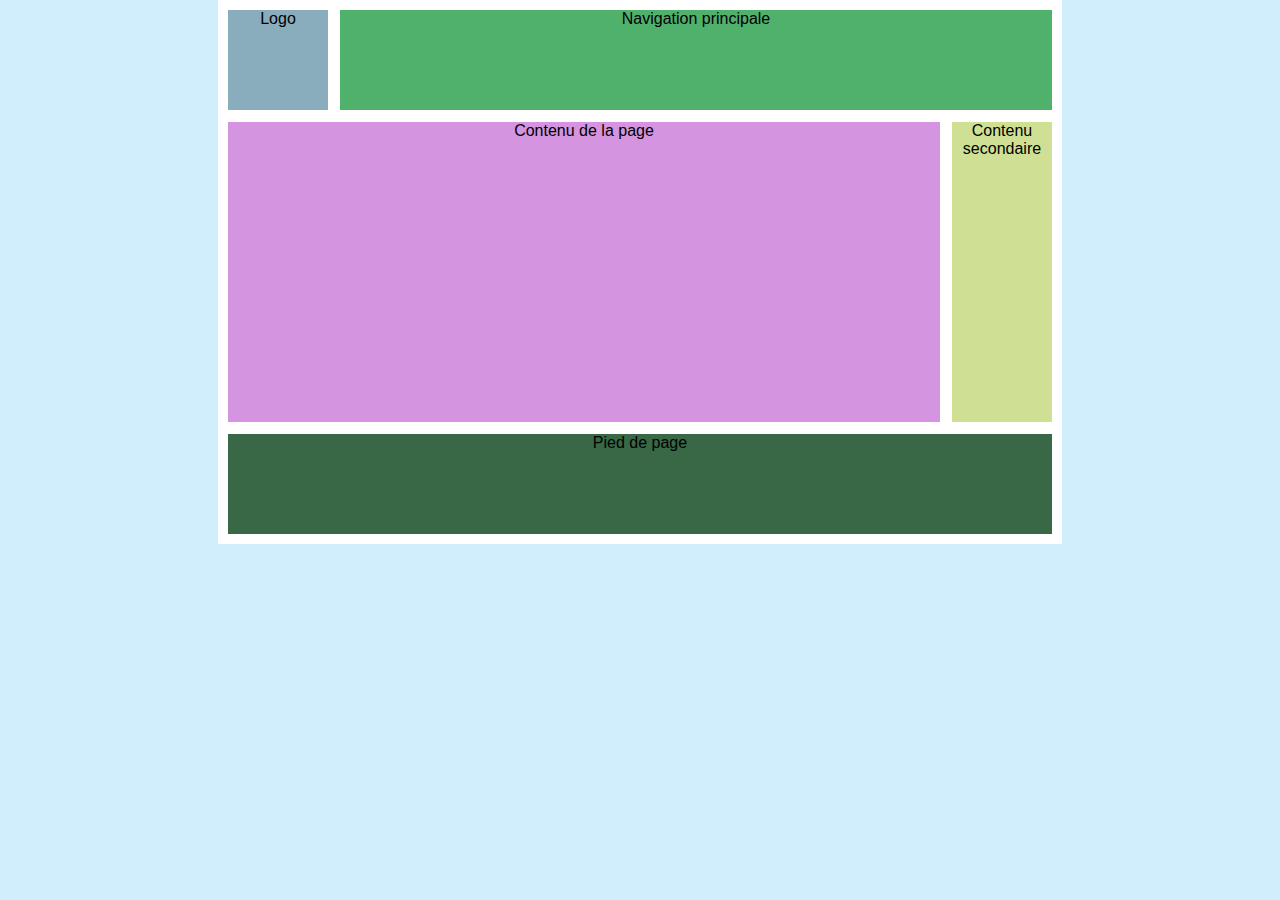
<file: index.html>
<!DOCTYPE html>
<html lang="en">
<head>
    <meta charset="UTF-8">
    <meta http-equiv="X-UA-Compatible" content="IE=edge">
    <meta name="viewport" content="width=device-width, initial-scale=1.0">
    <title>Grid - Exercice</title>
    <link rel="stylesheet" href="css/style.css">
</head>
<body>
    <div class="interface">
        <div class="logo"><p>Logo</p></div>
        <nav class="nav_principale"><p>Navigation principale</p></nav>
        <main><p>Contenu de la page</p></main>
        <aside><p>Contenu secondaire</p></aside>
        <footer>Pied de page</footer>
    </div>
</body>
</html>
</file>
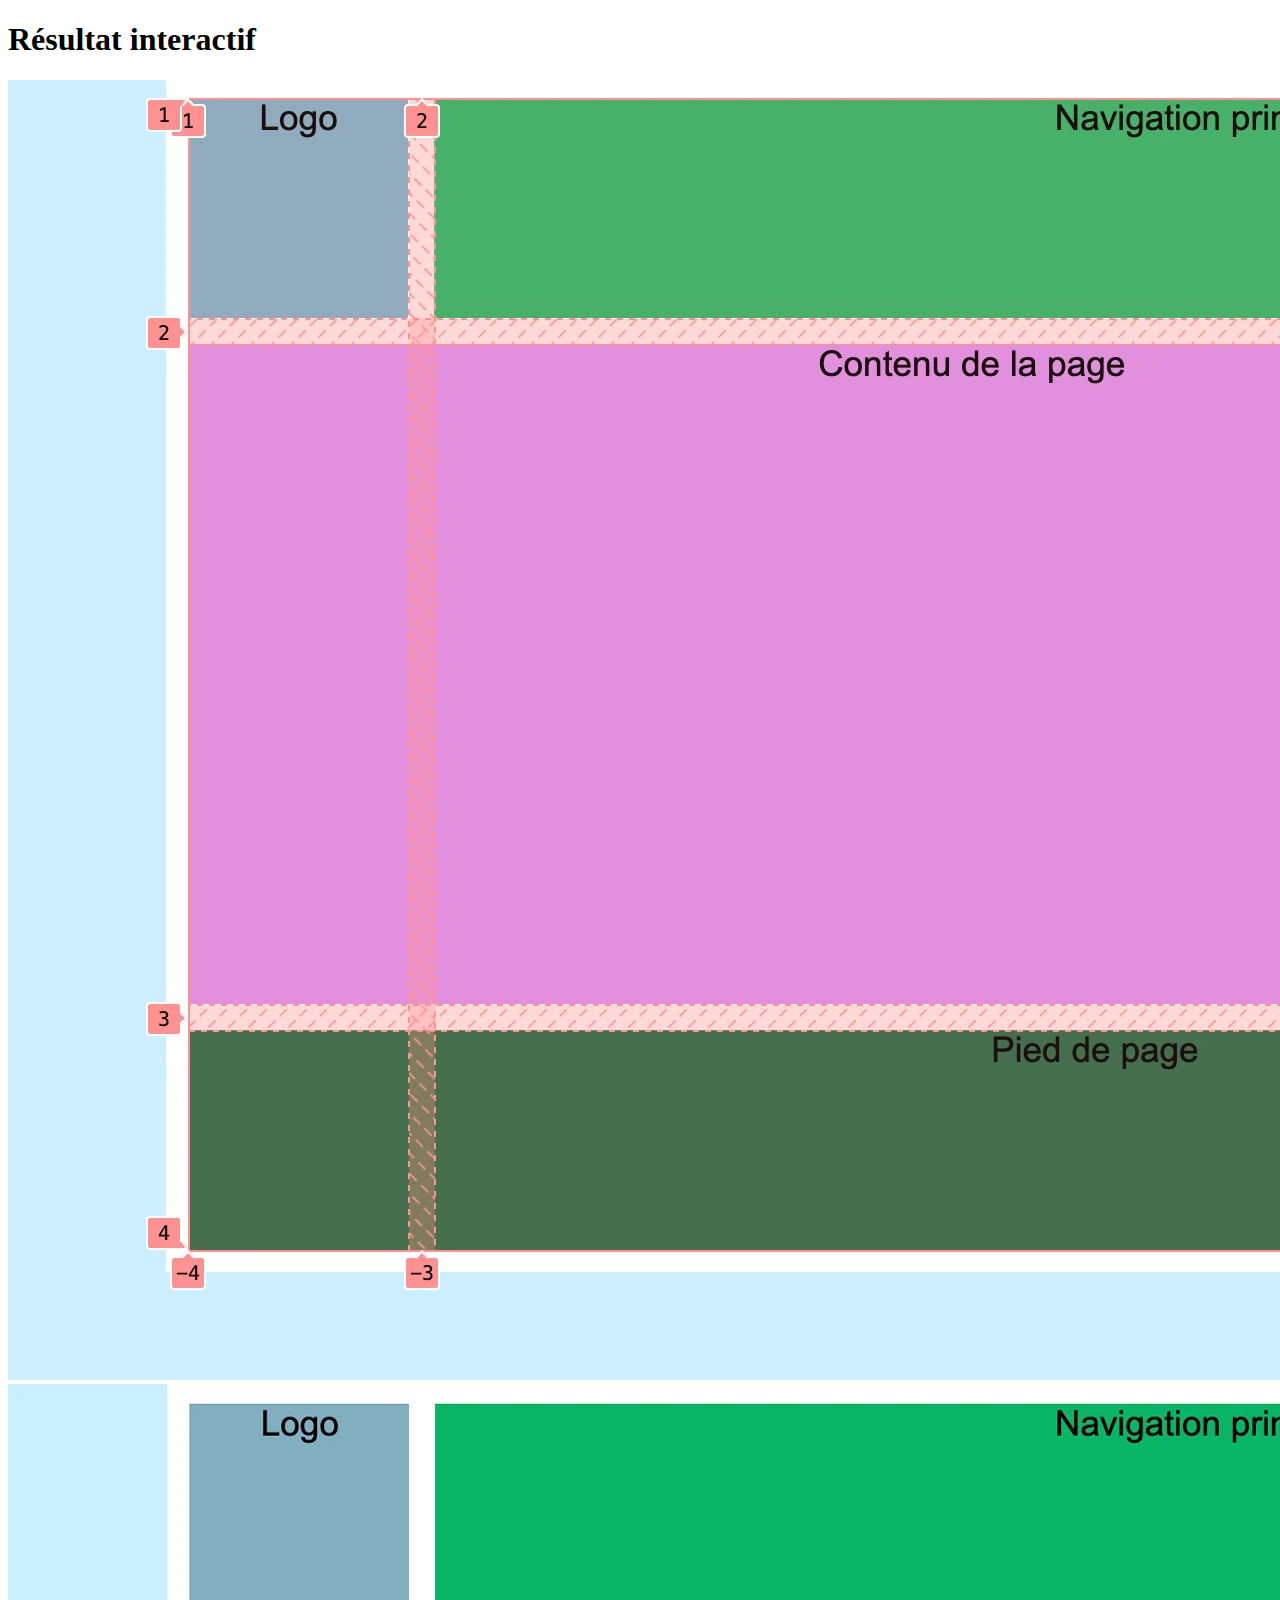
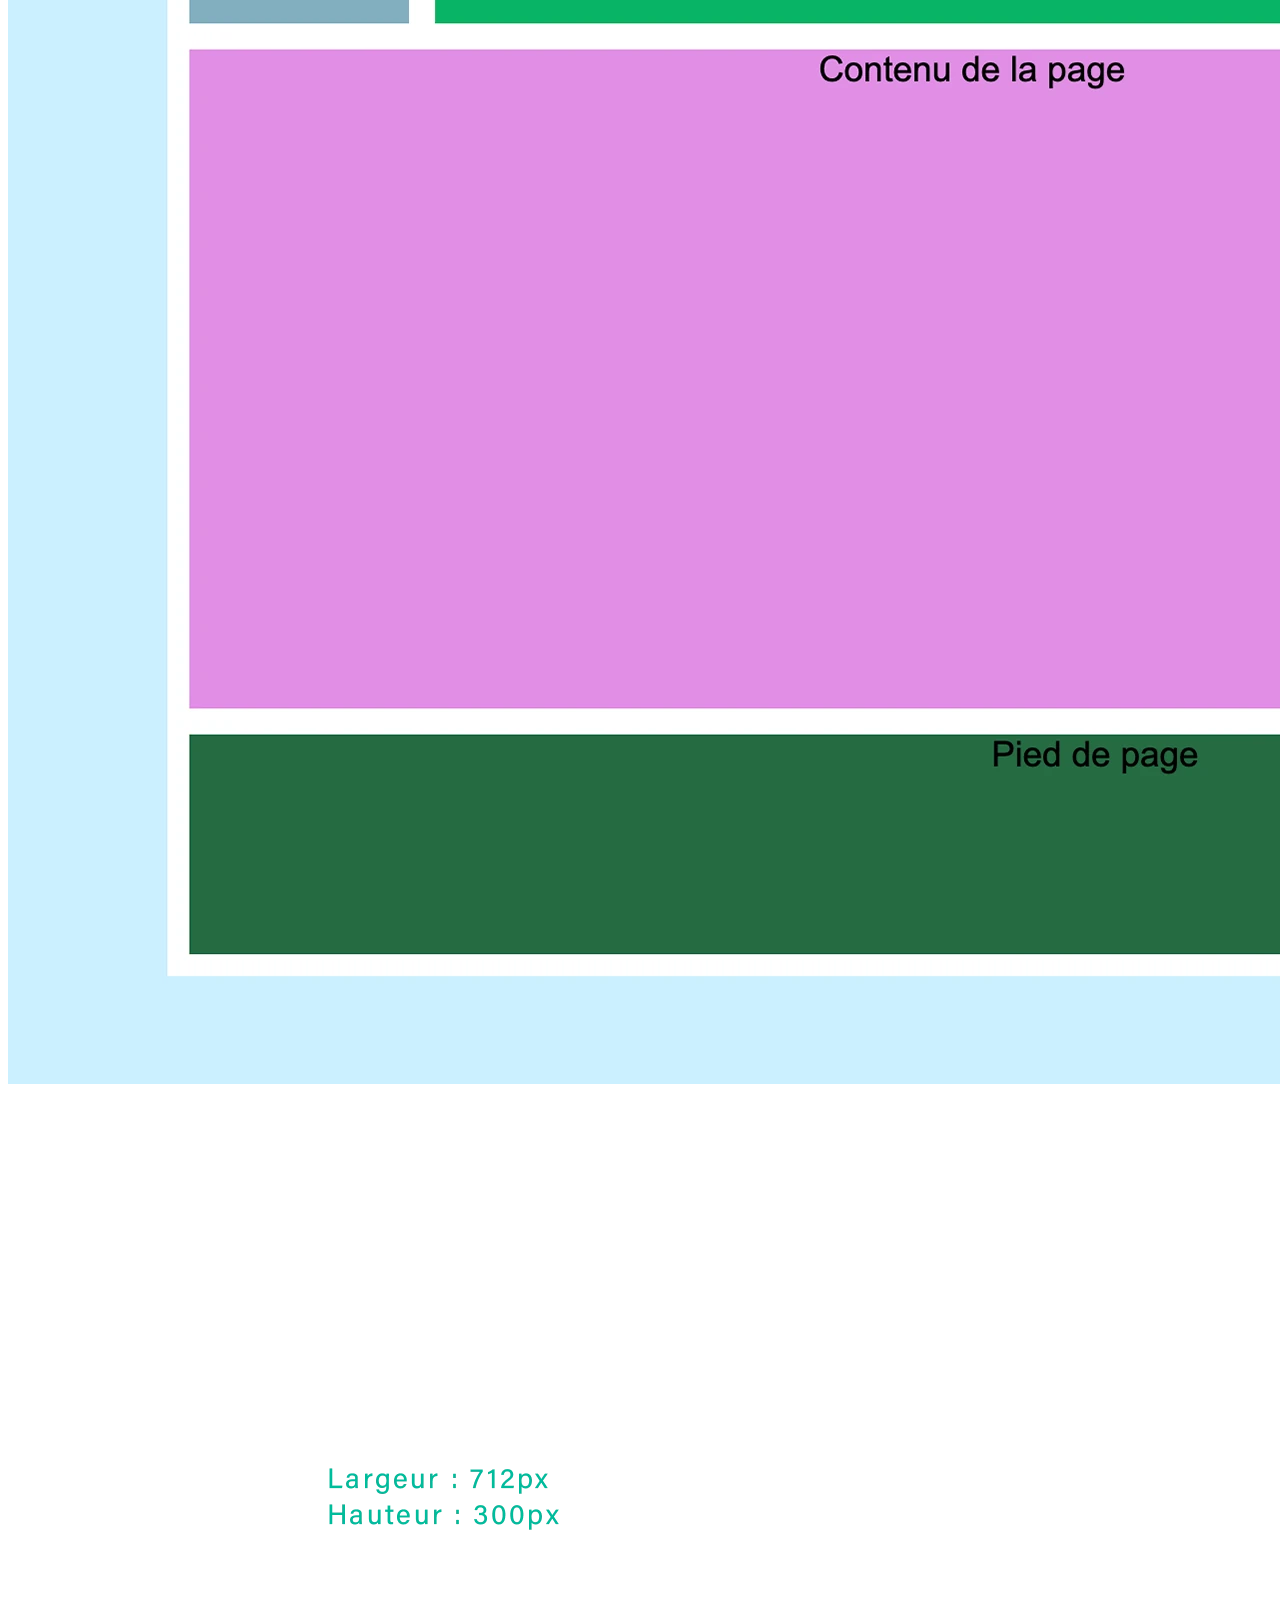
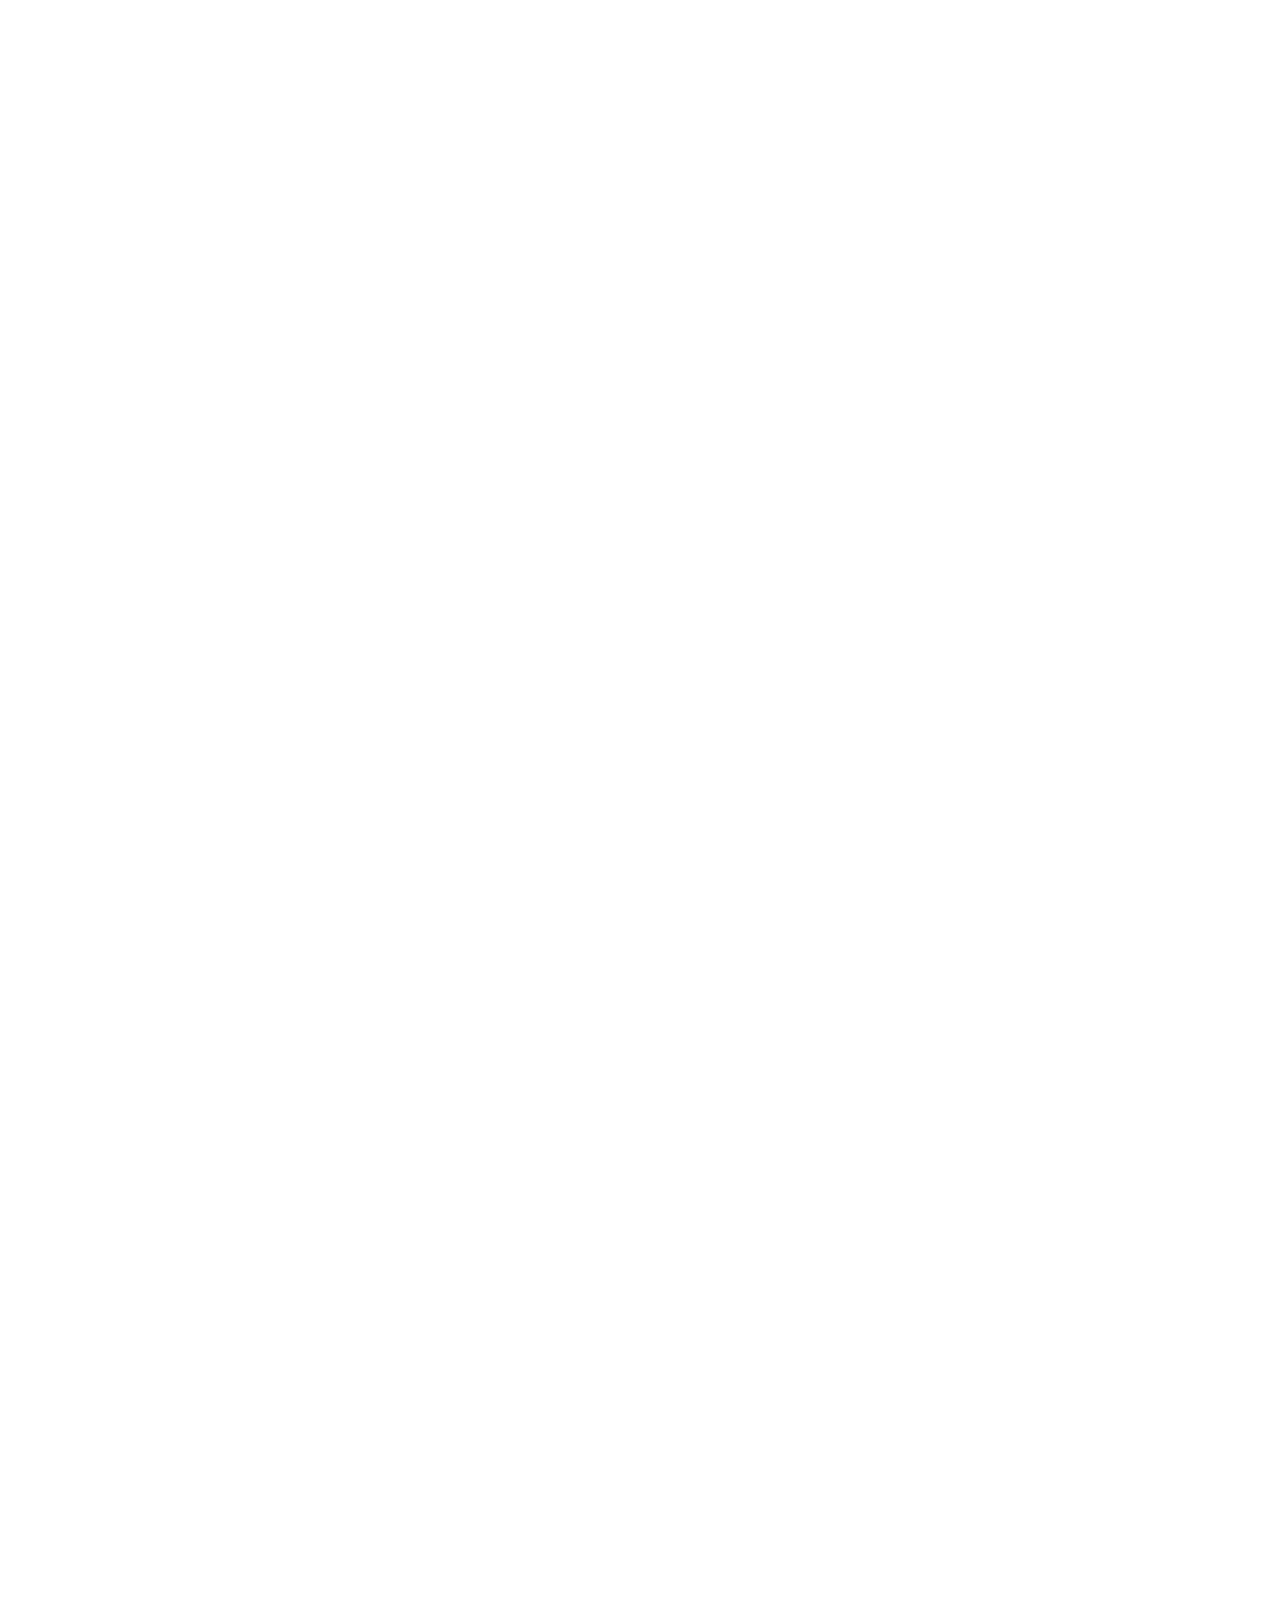
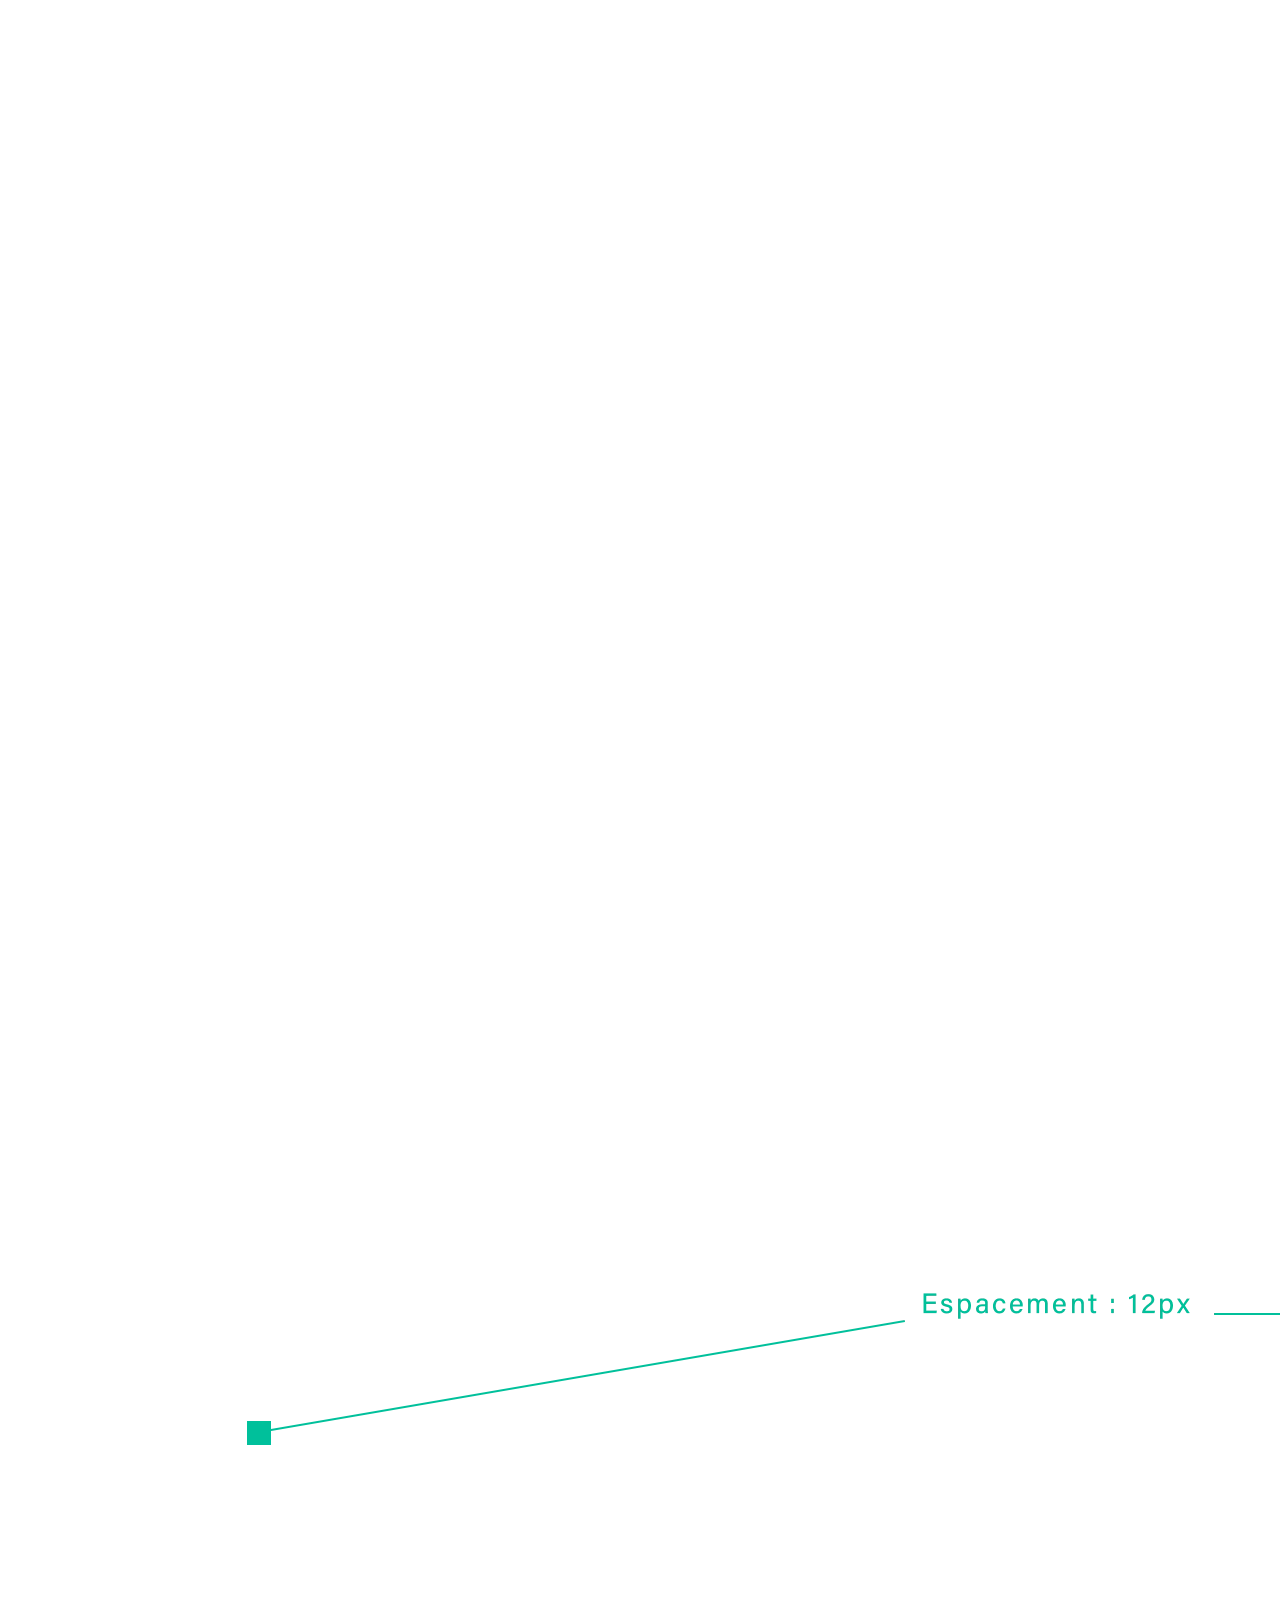
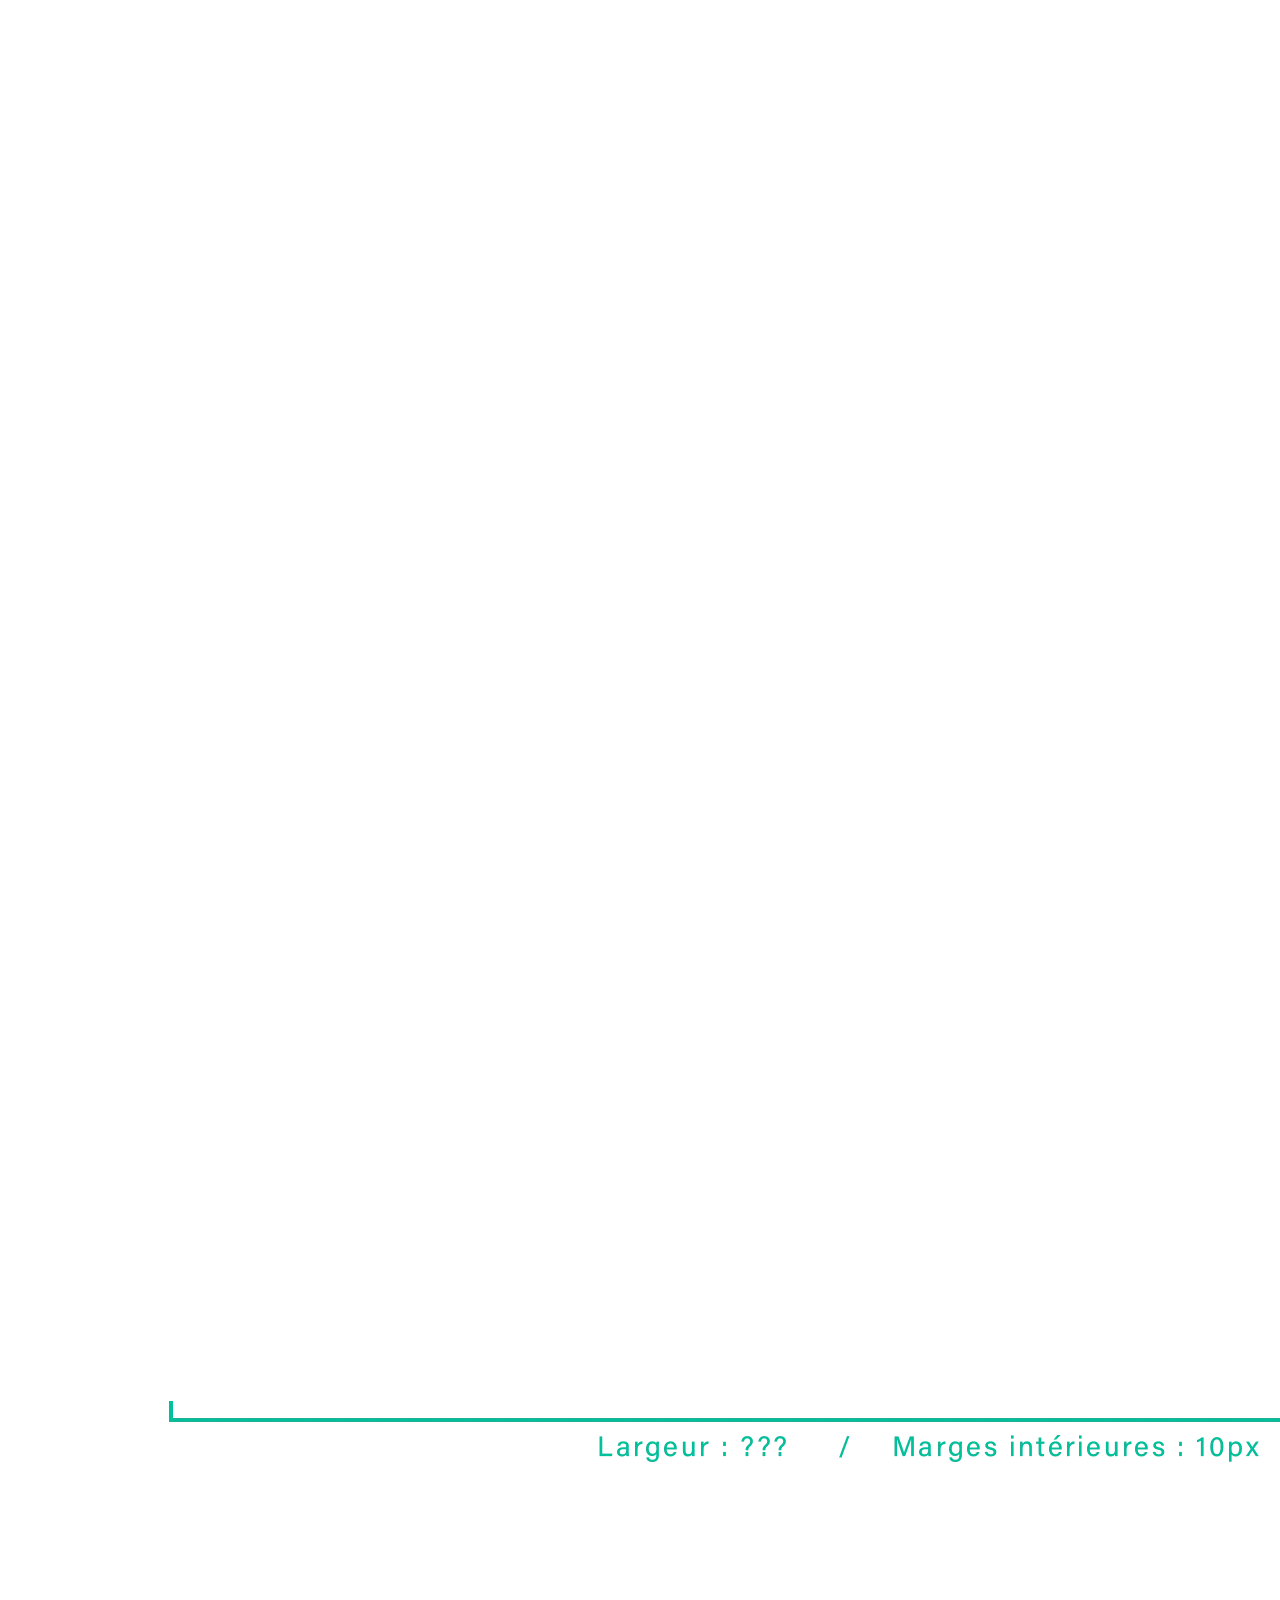
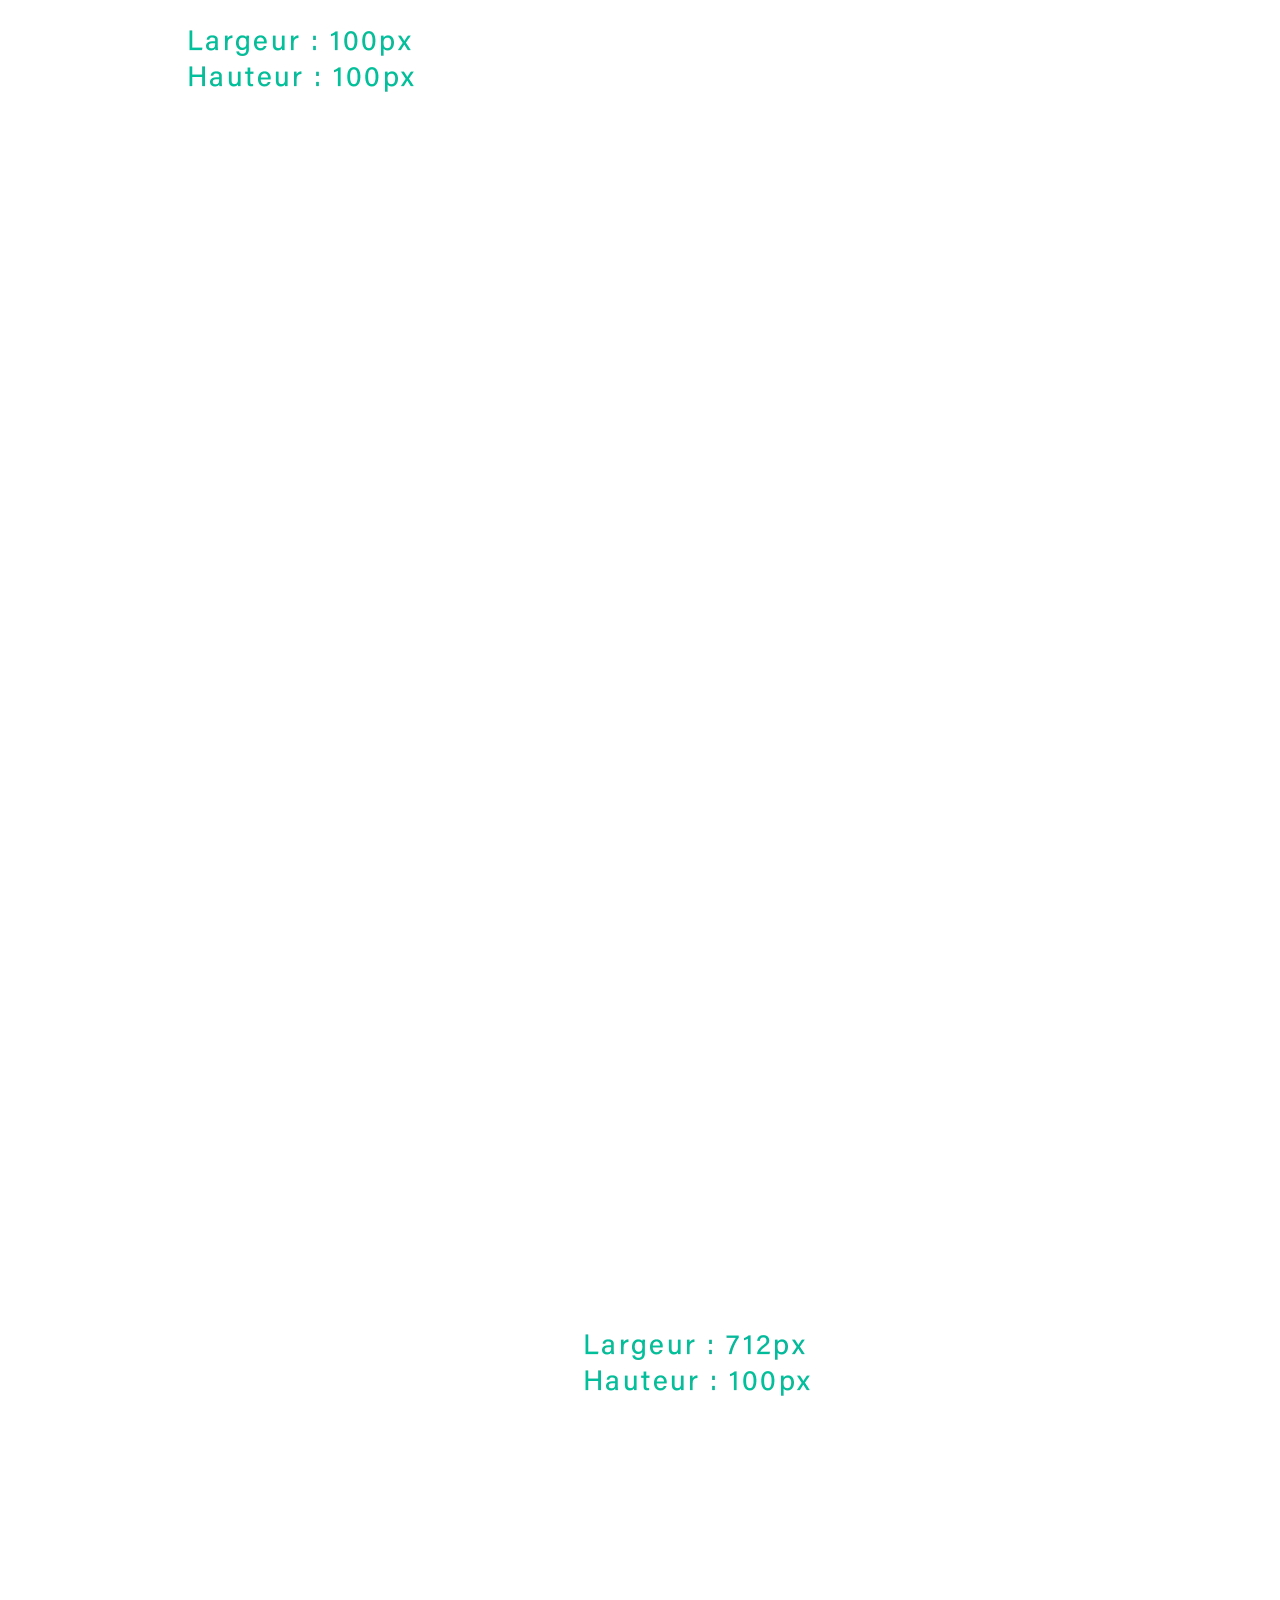
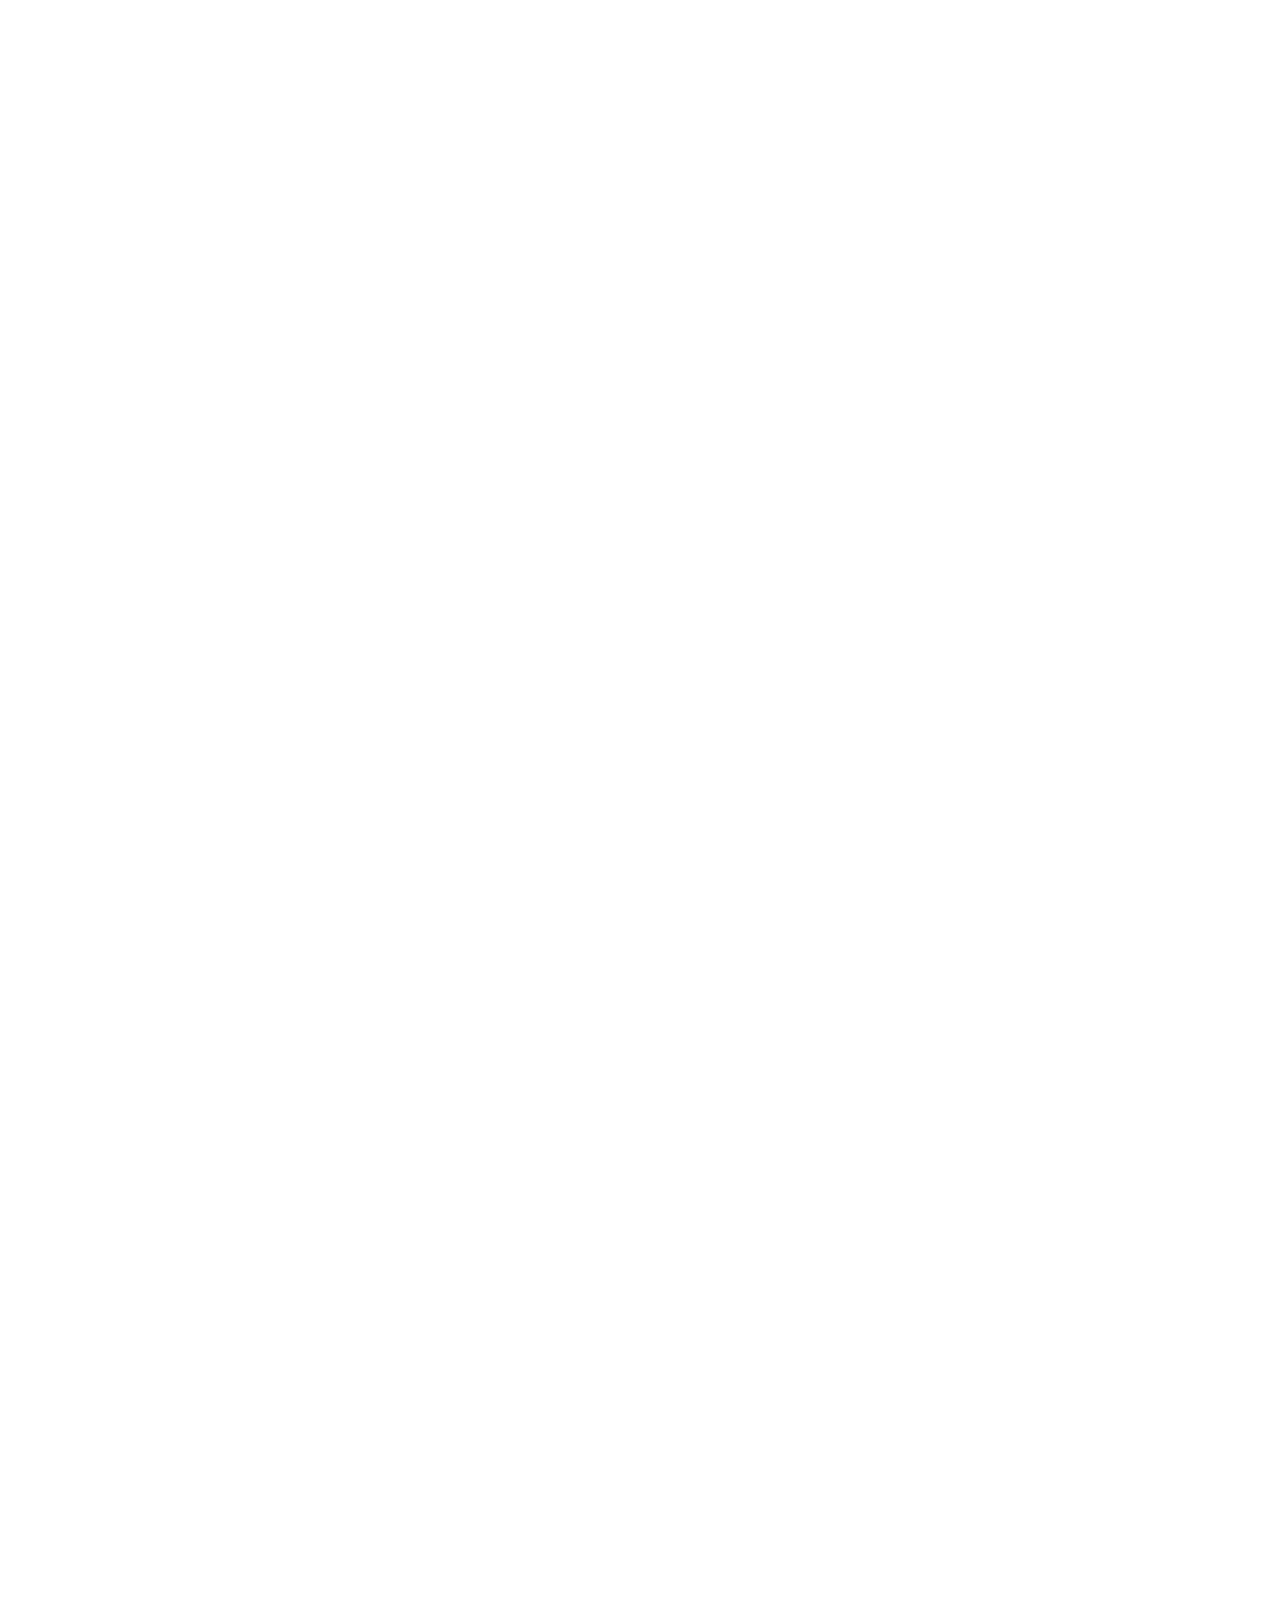
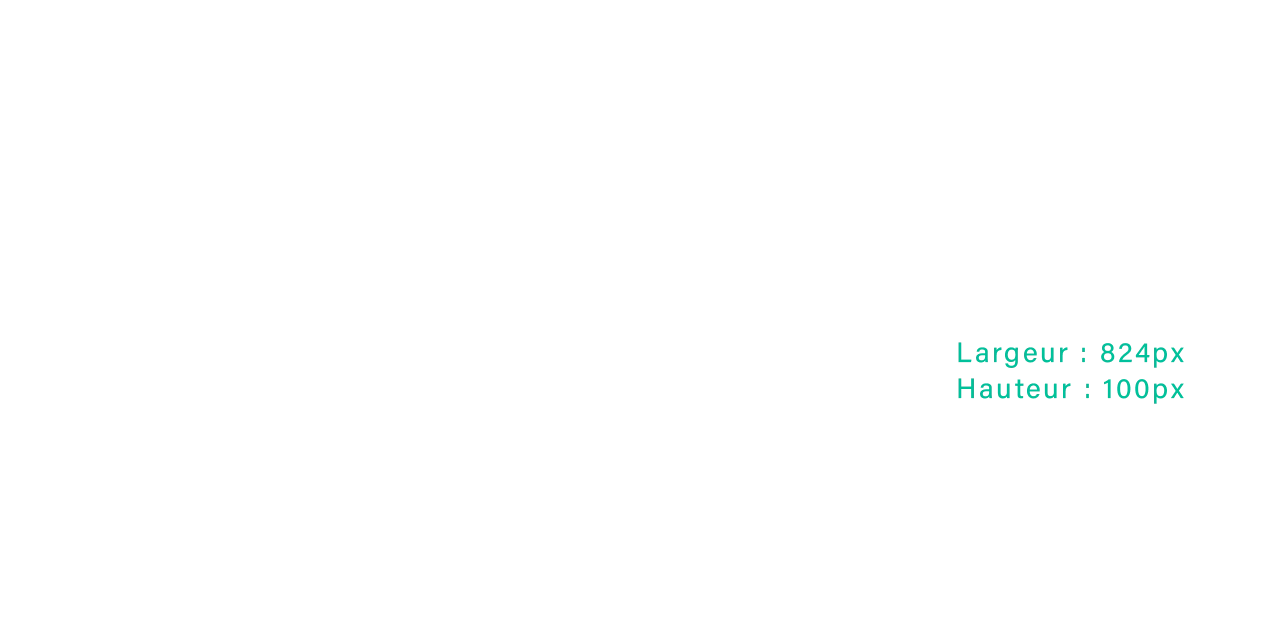
<file: _assets/resultat.html>
<!DOCTYPE html>
<html lang="en">
<head>
	<meta charset="UTF-8">
	<meta name="viewport" content="width=device-width, initial-scale=1.0">
	<link rel="stylesheet" href="resultat/style.css"/>
	<script type="module">
		import {App} from "./resultat/index.js";
		App.main(document.querySelector(".resultat"));
	</script>
	<title>Résultat interactif</title>
</head>
<body>
	<h1>Résultat interactif</h1>
	<div class="resultat">
		<section class="fonds" title="Fonds">
			<img src="resultat/grid_lignes.webp" alt="">
			<img class="actif" src="resultat/visuel_final.webp" alt="">
		</section>
		<section class="dessus" title="Dessus">
			<img src="resultat/Contenu principal.webp" alt="Contenu principal">
			<img src="resultat/Contenu secondaire.webp" alt="Contenu secondaire">
			<img src="resultat/Gouttières no1.webp" alt="Gouttières no1">
			<img src="resultat/Interface.webp" alt="Interface">
			<img src="resultat/Logo.webp" alt="Logo">
			<img src="resultat/Navigation principale.webp" alt="Navigation principale">
			<img src="resultat/Pied de page.webp" alt="Pied de page">
		</section>
	</div>
</body>
</html>
</file>
<file: css/style.css>
@charset "UTF-8";
html {
  box-sizing: border-box;
  font-family: Arial, Helvetica, sans-serif;
  font-size: 16px;
}

*, *::before, *::after {
  box-sizing: inherit;
  margin: 0;
  padding: 0;
}

body {
  background-color: #d1eefc;
  text-align: center;
}

/* CONSIGNES -- 
        À PARTIR DE : 
            • ex_grid.html
            • _assets / ex_grid_resultat.psd

        RÉDIGER le code CSS pour un résultat IDENTIQUE au fichier _assets / ex_grid_resultat.psd

*/
div.interface {
  background-color: #fff;
  width: 844px;
  margin: 0 auto;
  display: grid;
  grid-template-columns: 100px 600px 100px;
  grid-template-rows: 100px 300px 100px;
  grid-gap: 12px;
  padding: 10px;
}

div.logo {
  background-color: #8aadbe;
}

nav.nav_principale {
  background-color: #50b16d;
  grid-column: 2/span 2;
}

main {
  background-color: #d494e0;
  grid-column: 1/span 2;
}

aside {
  background-color: #cfe094;
}

footer {
  background-color: #386846;
  grid-column: 1/span 3;
}

/* CONSIGNES

À PARTIR DE : 
    • index.html
    • _assets/resultat.webp

RÉDIGER le code CSS pour un résultat IDENTIQUE au fichier _assets/resultat.webp
*/
div.interface {
  background-color: #fff;
  width: 844px;
  margin: 0 auto;
  display: grid;
  grid-template-columns: 100px 600px 100px;
  grid-template-rows: 100px 300px 100px;
  grid-gap: 12px;
  padding: 10px;
}

div.logo {
  background-color: #8aadbe;
}

nav.nav_principale {
  background-color: #50b16d;
  grid-column: 2/span 2;
}

main {
  background-color: #d494e0;
  grid-column: 1/span 2;
}

aside {
  background-color: #cfe094;
}

footer {
  background-color: #386846;
  grid-column: 1/span 3;
}
</file>
<file: _assets/resultat/style.css>
@import url('https://bobanum.github.io/resultat-interactif/css/style.css');
</file>
